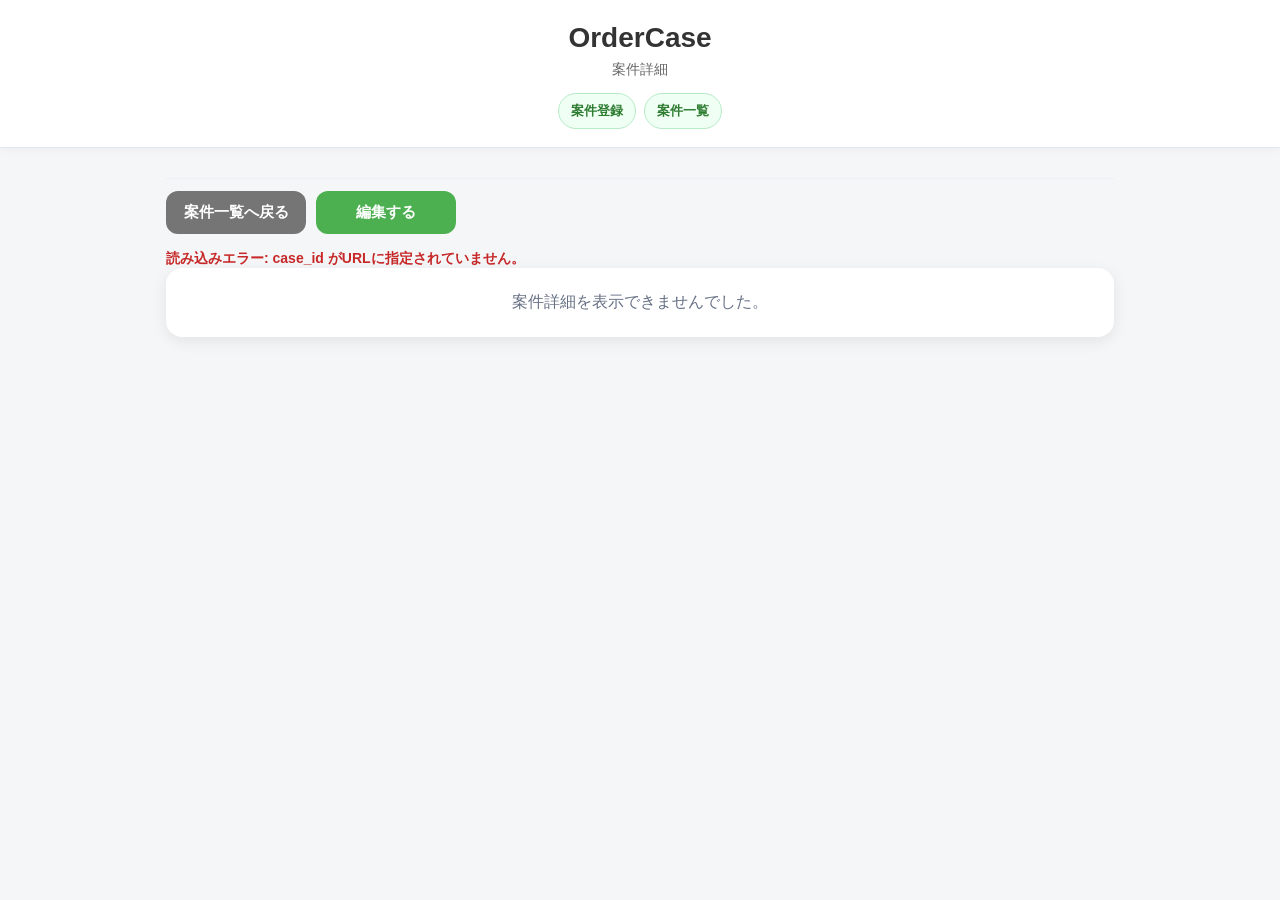
<file: case.html>
<!DOCTYPE html>
<html lang="ja">
<head>
  <meta charset="UTF-8" />
  <meta name="viewport" content="width=device-width, initial-scale=1.0" />
  <title>OrderCase 案件詳細</title>

  <link rel="stylesheet" href="./css/common.css" />

  <style>
    /****************************************************
     * case.html 専用スタイル
     ****************************************************/
    main {
      padding-bottom: 40px;
    }

    .actions {
      margin-bottom: 16px;
      display: flex;
      gap: 10px;
      flex-wrap: wrap;
      align-items: center;
    }

    .actions .button-link {
      min-width: 140px;
    }

    .button-link.edit {
      background: #4caf50;
      color: #fff;
      border: none;
    }

    .detail-head {
      margin-bottom: 14px;
    }

    .case-id {
      font-size: 18px;
      margin-bottom: 4px;
    }

    .case-title {
      color: #555;
    }

    .change-log-list {
      display: grid;
      gap: 12px;
    }

    .change-log-item {
      border: 1px solid #e2e8f0;
      border-radius: 14px;
      padding: 14px;
      background: #f8fafc;
    }

    .change-log-head {
      display: flex;
      justify-content: space-between;
      gap: 10px;
      align-items: flex-start;
      margin-bottom: 10px;
      flex-wrap: wrap;
    }

    .change-log-title {
      font-weight: 800;
      color: #333;
      line-height: 1.5;
    }

    .change-log-meta {
      font-size: 13px;
      color: #666;
      line-height: 1.6;
    }

    .change-log-type {
      display: inline-block;
      padding: 6px 10px;
      border-radius: 999px;
      font-size: 12px;
      font-weight: 800;
      background: #eef2ff;
      color: #3949ab;
      white-space: nowrap;
    }

    .change-log-memo {
      margin-top: 10px;
      padding: 10px;
      border-radius: 10px;
      background: #fff;
      border: 1px solid #edf0f3;
      font-size: 13px;
      line-height: 1.7;
      white-space: pre-wrap;
    }

    .change-log-fields {
      margin-top: 10px;
      padding: 10px;
      border-radius: 10px;
      background: #fff;
      border: 1px solid #edf0f3;
      font-size: 13px;
      line-height: 1.7;
      white-space: pre-wrap;
    }

    @media (max-width: 480px) {
      .actions {
        display: grid;
        grid-template-columns: 1fr;
      }

      .actions .button-link {
        width: 100%;
      }

      .change-log-head {
        display: grid;
        grid-template-columns: 1fr;
      }

      .change-log-type {
        width: fit-content;
      }
    }
  </style>
</head>

<body>
  <div class="loading-overlay" id="loadingOverlay">
    <div class="loading-box">
      <div class="spinner"></div>
      <div class="loading-text" id="loadingText">読み込み中...</div>
    </div>
  </div>

  <header id="ordercaseHeader"></header>

  <main>
    <div class="actions">
      <a class="button-link secondary" href="./cases.html">案件一覧へ戻る</a>
      <a class="button-link edit" id="editCaseLink" href="./edit.html">編集する</a>
    </div>

    <div class="message" id="messageBox">読み込み中...</div>
    <div id="detailRoot"></div>
  </main>

  <script src="./js/config.js"></script>
  <script src="./js/utils.js"></script>
  <script src="./js/auth-session.js"></script>
  <script src="./js/api.js"></script>
  <script src="./js/loading.js"></script>
  <script src="./js/navigation.js"></script>

  <script>
    /****************************************************
     * 状態 ここから
     ****************************************************/
    const state = {
  caseDetail: null,
  changeLogs: [],
  permission: ''
};
    /****************************************************
     * 状態 ここまで
     ****************************************************/


    /****************************************************
     * 初期化 ここから
     ****************************************************/
    document.addEventListener('DOMContentLoaded', async () => {
      try {
        renderOrderCaseHeader('', '案件詳細');
        setupEditLink();
        await loadCaseDetail();

      } catch (error) {
        console.error(error);
        setMessage('読み込みエラー: ' + error.message, 'error');
        renderEmpty('案件詳細を表示できませんでした。');
      }
    });
    /****************************************************
     * 初期化 ここまで
     ****************************************************/


    /****************************************************
     * setupEditLink ここから
     ****************************************************/
    function setupEditLink() {
      const caseId = getQueryParam('case_id');
      const link = document.getElementById('editCaseLink');

      if (!link) {
        return;
      }

      if (!caseId) {
        link.href = './edit.html';
        return;
      }

      link.href = `./edit.html?case_id=${encodeURIComponent(caseId)}`;
    }
    /****************************************************
     * setupEditLink ここまで
     ****************************************************/


        /****************************************************
     * applyPermissionView ここから
     * 権限に応じて編集導線を制御する
     ****************************************************/
    function applyPermissionView() {
      const canEdit = state.permission === 'all' || state.permission === 'edit';

      const editLink = document.getElementById('editCaseLink');

      if (editLink) {
        editLink.style.display = canEdit ? '' : 'none';
      }

      document.querySelectorAll('a[href="./index.html"], a[href="index.html"]').forEach(link => {
        link.style.display = canEdit ? '' : 'none';
      });
    }
    /****************************************************
     * applyPermissionView ここまで
     ****************************************************/

    
       /****************************************************
     * loadCaseDetail ここから
     * 案件詳細と変更履歴を1回のAPI通信でまとめて読み込む
     ****************************************************/
    async function loadCaseDetail() {
      const caseId = getQueryParam('case_id');

      if (!caseId) {
        throw new Error('case_id がURLに指定されていません。');
      }

      setMessage('案件詳細を読み込み中...', '');
      showLoading('案件詳細を読み込み中...');

      try {
        const pageJson = await fetchApiJsonWithParams('getCaseDetailPageData', {
  case_id: caseId,
  force_refresh: getQueryParam('force_refresh')
});

        if (!pageJson.ok) {
          throw new Error(pageJson.message || '案件詳細の取得に失敗しました');
        }

        const pageData = pageJson.data || {};

state.permission = pageJson.permission || '';
state.caseDetail = pageData.case_detail || null;
state.changeLogs = Array.isArray(pageData.change_logs)
  ? pageData.change_logs
  : [];

applyPermissionView();

        renderCaseDetail();
        setMessage('案件詳細を読み込みました。', '');

        removeForceRefreshFromUrl();

      } finally {
        hideLoading();
      }
    }
    /****************************************************
     * loadCaseDetail ここまで
     ****************************************************/

    /****************************************************
     * loadCaseChangeLogs ここから
     * 変更履歴を遅延読み込みする
     ****************************************************/
    async function loadCaseChangeLogs(caseId) {
      try {
        const logRoot = document.getElementById('changeLogRoot');

        if (logRoot) {
          logRoot.innerHTML = '<div class="message">変更履歴を読み込み中...</div>';
        }

        const logsJson = await fetchApiJsonWithParams('getCaseChangeLogs', {
          case_id: caseId
        });

        if (logsJson.ok) {
          state.changeLogs = Array.isArray(logsJson.data) ? logsJson.data : [];
        } else {
          state.changeLogs = [];
          console.warn('変更履歴の取得に失敗しました:', logsJson.message);
        }

        renderCaseDetail();

      } catch (error) {
        console.warn('変更履歴の取得に失敗しました:', error);

        const logRoot = document.getElementById('changeLogRoot');

        if (logRoot) {
          logRoot.innerHTML = '<div class="message error">変更履歴を読み込めませんでした。</div>';
        }
      }
    }
    /****************************************************
     * loadCaseChangeLogs ここまで
     ****************************************************/


    /****************************************************
     * canViewAmount ここから
     * 金額表示できる権限か判定する
     ****************************************************/
    function canViewAmount() {
      return state.permission !== 'view_without_amount';
    }
    /****************************************************
     * canViewAmount ここまで
     ****************************************************/


    /****************************************************
     * canViewChangeLogs ここから
     * 変更履歴を表示できる権限か判定する
     ****************************************************/
    function canViewChangeLogs() {
      return state.permission !== 'view_without_amount';
    }
    /****************************************************
     * canViewChangeLogs ここまで
     ****************************************************/
    

    /****************************************************
     * renderCaseDetail ここから
     ****************************************************/
    function renderCaseDetail() {
      const root = document.getElementById('detailRoot');
      const item = state.caseDetail;

      if (!item) {
        renderEmpty('案件が見つかりません。');
        return;
      }

      const statusName = getStatusName(item.status);
      const caseTypeName = getCaseTypeName(item.case_type);
      const scheduleText = getScheduleText(item);
      const billingUnits = calculateBillingUnits(item);
      const agencyStoreIdText = `${item.agency_id || '-'} / ${item.store_id || '-'}`;

      const amountSectionHtml = canViewAmount() ? `
        <section class="detail-card">
          <h2 class="section-title">金額</h2>
          <div class="grid two">
            ${fieldHtml('金額', formatAmount(item.amount))}
            ${fieldHtml('金額区分', getAmountTypeName(item.amount_type))}
            ${fieldHtml('税区分', getTaxTypeName(item.tax_type))}
            ${fieldHtml('金額メモ', item.amount_memo)}
          </div>
        </section>
      ` : '';

      const changeLogsSectionHtml = canViewChangeLogs() ? `
        <section class="detail-card">
          <h2 class="section-title">変更履歴</h2>
          ${renderChangeLogs()}
        </section>
      ` : '';
      
      root.innerHTML = `
        <section class="detail-card">
          <div class="detail-head">
            <div>
              <div class="case-id">${escapeHtml(item.case_id)}</div>
              <div class="case-title">${escapeHtml(caseTypeName)} / ${escapeHtml(item.store_name || '-')}</div>
            </div>
            <div class="status ${escapeHtml(item.status || '')}">${escapeHtml(statusName)}</div>
          </div>

          <div class="grid three">
            ${fieldHtml('対象月', item.target_month)}
            ${fieldHtml('案件種別', caseTypeName)}
            ${fieldHtml('ステータス', statusName)}
            ${fieldHtml('入力方式', item.input_mode === 'days' ? '日数指定' : '日付指定')}
            ${fieldHtml('日付/日数', scheduleText)}
            ${fieldHtml('返答期限', item.reply_deadline)}
          </div>
        </section>

        <section class="detail-card">
          <h2 class="section-title">代理店・連携店舗</h2>
          <div class="grid two">
            ${fieldHtml('代理店', item.agency_name)}
            ${fieldHtml('連携店舗', item.store_name)}
            ${fieldHtml('連携店舗エリア', item.store_area)}
            ${fieldHtml('代理店ID / 店舗ID', agencyStoreIdText)}
          </div>
        </section>

        <section class="detail-card">
          <h2 class="section-title">稼働条件</h2>
          <div class="grid two">
            ${fieldHtml('実稼働場所', item.work_location)}
            ${fieldHtml('実稼働エリア', item.work_area)}
            ${fieldHtml('稼働開始時間', item.work_start_time)}
            ${fieldHtml('稼働終了時間', item.work_end_time)}
            ${fieldHtml('集合時間', item.meeting_time)}
            ${fieldHtml('集合場所', item.meeting_place)}
            ${fieldHtml('必要スキル', getSkillName(item.required_skill))}
          </div>
        </section>

        <section class="detail-card">
          <h2 class="section-title">必要数</h2>
          <div class="grid three">
            ${fieldHtml('必要枠数', item.required_lines)}
            ${fieldHtml('1枠あたり人数', item.people_per_line)}
            ${fieldHtml('必要人数', item.required_people)}
            ${fieldHtml('請求コマ数', formatBillingUnits(billingUnits))}
          </div>
        </section>

        <section class="detail-card">
          <h2 class="section-title">日付明細</h2>
          ${renderCaseDates(item)}
        </section>

       ${amountSectionHtml}

        <section class="detail-card">
          <h2 class="section-title">メモ</h2>
          <div class="grid">
            ${memoHtml('先方メモ', item.client_memo)}
            ${memoHtml('社内メモ', item.internal_memo)}
            ${memoHtml('運用メモ', item.operation_memo)}
          </div>
        </section>

        <section class="detail-card">
          <h2 class="section-title">管理情報</h2>
          <div class="grid two">
            ${fieldHtml('ShiftBuilder対象', formatBoolean(item.for_shift_builder))}
            ${fieldHtml('アーカイブ', formatBoolean(item.archived))}
            ${fieldHtml('登録者', item.created_by)}
            ${fieldHtml('登録日時', item.created_at)}
            ${fieldHtml('更新者', item.updated_by)}
            ${fieldHtml('更新者メール', item.updated_by_email)}
            ${fieldHtml('更新日時', item.updated_at)}
          </div>
        </section>

               ${changeLogsSectionHtml}

      `; 
    }
  
    /****************************************************
     * renderCaseDetail ここまで
     ****************************************************/


    /****************************************************
     * renderCaseDates ここから
     ****************************************************/
    function renderCaseDates(item) {
      if (item.input_mode === 'days') {
        return `
          <div class="grid two">
            ${fieldHtml('希望日数', item.requested_days ? `${item.requested_days}日分` : '-')}
            ${fieldHtml('割当状況', getAllocationStatusName(item.allocation_status))}
          </div>
        `;
      }

      const dates = Array.isArray(item.case_dates) ? item.case_dates : [];

      if (dates.length === 0) {
        return '<div class="empty">日付明細はありません。</div>';
      }

      const rows = dates.map(date => {
        return `
          <div class="date-item">
            <div class="date-main">${escapeHtml(date.work_date || '-')}</div>
            <div class="date-sub">必要枠数：${escapeHtml(date.required_lines || '-')} / 1枠あたり人数：${escapeHtml(date.people_per_line || '-')} / 必要人数：${escapeHtml(date.required_people || '-')}</div>
            <div class="date-sub">メモ：${escapeHtml(date.memo || '-')}</div>
          </div>
        `;
      }).join('');

      return `<div class="date-list">${rows}</div>`;
    }
    /****************************************************
     * renderCaseDates ここまで
     ****************************************************/


    /****************************************************
     * renderChangeLogs ここから
     ****************************************************/
    function renderChangeLogs() {
      const logs = Array.isArray(state.changeLogs) ? state.changeLogs : [];

      if (logs.length === 0) {
        return '<div class="empty">変更履歴はありません。</div>';
      }

      const html = logs.map(log => {
        return `
          <div class="change-log-item">
            <div class="change-log-head">
              <div>
                <div class="change-log-title">${escapeHtml(log.change_reason || getChangeTypeDisplayName(log.changed_type))}</div>
                <div class="change-log-meta">
                  ${escapeHtml(log.changed_at || '-')} / ${escapeHtml(log.changed_by || '-')} / ${escapeHtml(log.changed_by_email || '-')}
                </div>
              </div>
              <div class="change-log-type">${escapeHtml(getChangeTypeDisplayName(log.changed_type))}</div>
            </div>

            <div class="change-log-memo">
              <strong>変更メモ：</strong><br>
              ${escapeHtml(log.memo || '-')}
            </div>

            <div class="change-log-fields">
              <strong>変更内容：</strong><br>
              ${escapeHtml(log.changed_fields || '-')}
            </div>
          </div>
        `;
      }).join('');

      return `<div class="change-log-list">${html}</div>`;
    }
    /****************************************************
     * renderChangeLogs ここまで
     ****************************************************/


    /****************************************************
     * 請求コマ数計算 ここから
     ****************************************************/
    function calculateBillingUnits(item) {
      if (item.input_mode === 'days') {
        const requestedDays = Number(item.requested_days || 0);
        const requiredPeople = Number(item.required_people || 0);

        if (!requestedDays || !requiredPeople) {
          return 0;
        }

        return requestedDays * requiredPeople;
      }

      const dates = Array.isArray(item.case_dates) ? item.case_dates : [];

      if (dates.length === 0) {
        const requiredPeople = Number(item.required_people || 0);
        return requiredPeople || 0;
      }

      return dates.reduce((sum, date) => {
        return sum + Number(date.required_people || 0);
      }, 0);
    }
    /****************************************************
     * 請求コマ数計算 ここまで
     ****************************************************/


    /****************************************************
     * HTML部品 ここから
     ****************************************************/
    function fieldHtml(label, value) {
      return `
        <div class="field">
          <div class="label">${escapeHtml(label)}</div>
          <div class="value">${escapeHtml(displayValue(value))}</div>
        </div>
      `;
    }

    function memoHtml(label, value) {
      return `
        <div>
          <div class="label">${escapeHtml(label)}</div>
          <div class="memo-box">${escapeHtml(displayValue(value))}</div>
        </div>
      `;
    }

    function renderEmpty(text) {
      const root = document.getElementById('detailRoot');
      root.innerHTML = `<div class="empty">${escapeHtml(text)}</div>`;
    }
    /****************************************************
     * HTML部品 ここまで
     ****************************************************/


    /****************************************************
     * 表示名変換 ここから
     ****************************************************/
    function getChangeTypeDisplayName(value) {
      const map = {
        correction: '誤入力の修正',
        condition_change: '発注条件変更',
        status_change: 'ステータス変更',
        internal_note: '社内メモ更新',
        other: 'その他'
      };

      return map[value] || value || 'その他';
    }

    function formatBillingUnits(value) {
      if (value === '' || value === null || value === undefined || Number(value) === 0) {
        return '-';
      }

      return `${value}コマ`;
    }
    /****************************************************
     * 表示名変換 ここまで
     ****************************************************/


    /****************************************************
     * removeForceRefreshFromUrl ここから
     * force_refresh=1 を一度使ったらURLから消す
     ****************************************************/
    function removeForceRefreshFromUrl() {
      const url = new URL(window.location.href);

      if (!url.searchParams.has('force_refresh')) {
        return;
      }

      url.searchParams.delete('force_refresh');

      window.history.replaceState(
        {},
        document.title,
        url.pathname + url.search + url.hash
      );
    }
    /****************************************************
     * removeForceRefreshFromUrl ここまで
     ****************************************************/

    
    /****************************************************
     * 小物関数 ここから
     ****************************************************/
    function setMessage(text, type) {
      const box = document.getElementById('messageBox');
      box.textContent = text;
      box.className = `message ${type || ''}`;
    }
    /****************************************************
     * 小物関数 ここまで
     ****************************************************/
  </script>
</body>
</html>
</file>
<file: css/common.css>
/****************************************************
 * common.css
 * OrderCase 共通スタイル
 * PMO系UIに寄せたShiftCore共通テーマ
 ****************************************************/


/****************************************************
 * 基本設定 ここから
 ****************************************************/
* {
  box-sizing: border-box;
}

body {
  margin: 0;
  font-family: sans-serif;
  background: #f5f6f8;
  color: #333;
}

main {
  max-width: 980px;
  margin: 0 auto;
  padding: 16px;
}

.container {
  max-width: 760px;
  margin: 0 auto;
  padding: 16px;
}
/****************************************************
 * 基本設定 ここまで
 ****************************************************/


/****************************************************
 * ヘッダー・ナビ ここから
 ****************************************************/
header {
  background: #ffffff;
  color: #333;
  padding: 18px 16px;
  border-bottom: 1px solid #e2e8f0;
  box-shadow: 0 2px 10px rgba(0,0,0,.04);
}

header h1 {
  margin: 0;
  font-size: 28px;
  text-align: center;
  line-height: 1.4;
}

header p {
  margin: 4px 0 0;
  font-size: 14px;
  color: #666;
  text-align: center;
}

.top-nav {
  display: flex;
  gap: 8px;
  margin-top: 14px;
  justify-content: center;
  flex-wrap: wrap;
}

.nav-link {
  display: inline-block;
  padding: 8px 12px;
  border-radius: 999px;
  color: #2e7d32;
  text-decoration: none;
  font-size: 13px;
  font-weight: bold;
  background: #f0fff4;
  border: 1px solid #b7ebc6;
}

.nav-link.active {
  background: #4caf50;
  color: #fff;
  border-color: #4caf50;
}

.nav-link:hover {
  text-decoration: none;
  background: #e4f8e9;
}

.nav-link.active:hover {
  background: #43a047;
}
/****************************************************
 * ヘッダー・ナビ ここまで
 ****************************************************/


/****************************************************
 * カード・セクション ここから
 ****************************************************/
.card,
section,
.detail-card,
.case-card,
.toolbar,
.empty {
  background: #fff;
  border-radius: 16px;
  box-shadow: 0 4px 16px rgba(0,0,0,.08);
  border: none;
}

.card,
section,
.detail-card,
.case-card {
  padding: 20px;
  margin-bottom: 16px;
}

.toolbar {
  padding: 14px;
  margin-bottom: 16px;
}

.empty {
  padding: 24px;
  text-align: center;
  color: #667085;
}

h1 {
  margin: 0 0 16px;
  font-size: 28px;
  text-align: center;
  line-height: 1.4;
}

h2,
.section-title {
  margin: 0 0 12px;
  font-size: 18px;
}

.section-title {
  padding-bottom: 8px;
  border-bottom: 1px solid #e3e7eb;
}

.description {
  text-align: center;
  color: #666;
  margin-bottom: 20px;
  font-size: 14px;
}
/****************************************************
 * カード・セクション ここまで
 ****************************************************/


/****************************************************
 * フォーム ここから
 ****************************************************/
label {
  display: block;
  font-weight: bold;
  margin-bottom: 8px;
  font-size: 14px;
  color: #333;
}

input,
select,
textarea {
  width: 100%;
  border: 1px solid #d0d7de;
  border-radius: 12px;
  padding: 12px 14px;
  font-size: 16px;
  background: #fff;
  color: #333;
}

textarea {
  min-height: 100px;
  resize: vertical;
}

input[readonly] {
  background: #f8fafc;
  color: #555;
}

.hint {
  font-size: 13px;
  color: #666;
  margin-top: 6px;
  line-height: 1.6;
}

.mt-12 {
  margin-top: 12px;
}

.mt-16 {
  margin-top: 16px;
}
/****************************************************
 * フォーム ここまで
 ****************************************************/


/****************************************************
 * ボタン ここから
 ****************************************************/
button,
.button-link,
.detail-link {
  border: none;
  border-radius: 12px;
  padding: 12px 14px;
  font-size: 15px;
  font-weight: bold;
  cursor: pointer;
  text-decoration: none;
  text-align: center;
}

button,
.button-link,
.detail-link,
.primary,
.submit-btn {
  background: #4caf50;
  color: #fff;
}

button.secondary,
.button-link.secondary,
.clear-btn {
  background: #757575;
  color: #fff;
}

button:disabled,
.submit-btn:disabled,
.clear-btn:disabled {
  opacity: .6;
  cursor: not-allowed;
}

.button-row {
  display: grid;
  grid-template-columns: 1fr 1fr;
  gap: 8px;
}

.card-actions,
.actions {
  display: flex;
  gap: 10px;
  flex-wrap: wrap;
  margin-top: 14px;
  padding-top: 12px;
  border-top: 1px solid #edf0f3;
}

.card-actions {
  justify-content: flex-end;
}
/****************************************************
 * ボタン ここまで
 ****************************************************/


/****************************************************
 * メッセージ・情報ボックス ここから
 ****************************************************/
.message {
  margin-top: 12px;
  font-size: 14px;
  font-weight: bold;
  white-space: pre-wrap;
  color: #666;
}

.message.error,
.error {
  color: #c62828;
}

.message.success,
.success {
  color: #1b5e20;
}

.info-box {
  padding: 14px;
  border-radius: 12px;
  background: #f8fafc;
  border: 1px solid #e2e8f0;
  min-height: 52px;
  display: flex;
  align-items: center;
  font-weight: bold;
  word-break: break-word;
}

.info-box.error {
  background: #fff1f1;
  border-color: #ffc9c9;
  color: #c62828;
}

.info-box.success {
  background: #f0fff4;
  border-color: #b7ebc6;
  color: #1b5e20;
}

.danger-box {
  padding: 14px;
  border-radius: 12px;
  background: #fff1f1;
  border: 1px solid #ffc9c9;
  color: #c62828;
  line-height: 1.7;
  font-weight: bold;
}
/****************************************************
 * メッセージ・情報ボックス ここまで
 ****************************************************/


/****************************************************
 * バッジ・ステータス ここから
 ****************************************************/
.badge,
.status {
  display: inline-block;
  padding: 6px 10px;
  border-radius: 999px;
  font-size: 12px;
  font-weight: bold;
  background: #eef2ff;
  color: #3949ab;
  margin-right: 8px;
  margin-bottom: 8px;
  white-space: nowrap;
}

.status.checking {
  background: #fff6ed;
  color: #c4320a;
}

.status.confirmed {
  background: #f0fff4;
  color: #1b5e20;
}

.status.cancelled {
  background: #fff1f1;
  color: #c62828;
}

.status.archived {
  background: #f8fafc;
  color: #666;
}
/****************************************************
 * バッジ・ステータス ここまで
 ****************************************************/


/****************************************************
 * グリッド・一覧 ここから
 ****************************************************/
.grid {
  display: grid;
  gap: 10px;
}

@media (min-width: 720px) {
  .grid.two {
    grid-template-columns: 1fr 1fr;
  }

  .grid.three {
    grid-template-columns: 1fr 1fr 1fr;
  }
}

.case-list {
  display: grid;
  gap: 12px;
}

.case-head,
.detail-head {
  display: flex;
  justify-content: space-between;
  gap: 10px;
  align-items: flex-start;
  margin-bottom: 12px;
}

.case-id {
  font-weight: bold;
  font-size: 15px;
}

.case-title {
  font-size: 16px;
  font-weight: bold;
  margin-bottom: 8px;
}

.meta {
  display: grid;
  gap: 6px;
  font-size: 14px;
  color: #555;
  line-height: 1.6;
}

@media (min-width: 720px) {
  .meta {
    grid-template-columns: 1fr 1fr;
  }
}

.memo {
  margin-top: 10px;
  padding-top: 10px;
  border-top: 1px solid #edf0f3;
  font-size: 14px;
  color: #555;
  white-space: pre-wrap;
}
/****************************************************
 * グリッド・一覧 ここまで
 ****************************************************/


/****************************************************
 * 詳細表示 ここから
 ****************************************************/
.field {
  background: #f8fafc;
  border: 1px solid #e2e8f0;
  border-radius: 12px;
  padding: 14px;
  min-height: 64px;
}

.label {
  font-size: 12px;
  font-weight: bold;
  color: #666;
  margin-bottom: 5px;
}

.value {
  font-size: 14px;
  font-weight: bold;
  color: #333;
  white-space: pre-wrap;
  word-break: break-word;
}

.memo-box {
  background: #f8fafc;
  border: 1px solid #e2e8f0;
  border-radius: 12px;
  padding: 14px;
  font-size: 14px;
  line-height: 1.7;
  color: #333;
  white-space: pre-wrap;
  word-break: break-word;
}

.date-list {
  display: grid;
  gap: 8px;
}

.date-item {
  background: #f8fafc;
  border: 1px solid #e2e8f0;
  border-radius: 12px;
  padding: 14px;
  display: grid;
  gap: 6px;
}

@media (min-width: 720px) {
  .date-item {
    grid-template-columns: 150px 1fr 1fr;
    align-items: center;
  }
}

.date-main {
  font-weight: bold;
}

.date-sub {
  font-size: 13px;
  color: #555;
}
/****************************************************
 * 詳細表示 ここまで
 ****************************************************/


/****************************************************
 * カレンダー ここから
 ****************************************************/
.month-control {
  display: flex;
  align-items: center;
  justify-content: center;
  margin-bottom: 12px;
}

.month-title,
.calendar-title {
  flex: 1;
  text-align: center;
  font-size: 20px;
  font-weight: bold;
}

.weekday-row,
.calendar-grid,
.calendar {
  display: grid;
  grid-template-columns: repeat(7, 1fr);
  gap: 6px;
}

.weekday {
  text-align: center;
  font-size: 12px;
  color: #666;
  padding: 8px 0;
  font-weight: bold;
}

.weekday.sun {
  color: #c62828;
}

.weekday.sat {
  color: #1565c0;
}

.day-cell,
.day {
  aspect-ratio: 1 / 1;
  border: 1px solid #d9dee5;
  border-radius: 12px;
  background: #fff;
  cursor: pointer;
  display: flex;
  align-items: center;
  justify-content: center;
  font-size: 15px;
  user-select: none;
  transition: .15s;
  font-weight: bold;
}

.day-cell.empty,
.day.blank {
  background: transparent;
  border: none;
  cursor: default;
}

.day-cell.sat {
  color: #1565c0;
}

.day-cell.sun {
  color: #c62828;
}

.day-cell.selected,
.day.selected {
  background: #4caf50;
  color: #fff;
  border-color: #4caf50;
  font-weight: bold;
}

.day-cell.disabled {
  opacity: .45;
  cursor: not-allowed;
  pointer-events: none;
}

.selected-list,
.selected-date-list {
  padding: 12px;
  border-radius: 12px;
  background: #fafafa;
  border: 1px solid #e3e7eb;
  min-height: 54px;
  font-size: 14px;
  line-height: 1.6;
  word-break: break-word;
}

.calendar-head {
  display: flex;
  align-items: center;
  justify-content: space-between;
  gap: 8px;
  margin-bottom: 12px;
}

.date-row {
  border: 1px solid #e3e7eb;
  border-radius: 12px;
  padding: 12px;
  background: #fafafa;
}

.date-row-title {
  font-weight: bold;
  margin-bottom: 10px;
}
/****************************************************
 * カレンダー ここまで
 ****************************************************/


/****************************************************
 * 完了画面系 ここから
 ****************************************************/
.complete-icon {
  font-size: 48px;
  text-align: center;
  margin-bottom: 8px;
}

.complete-title {
  font-size: 24px;
  font-weight: bold;
  text-align: center;
  margin-bottom: 12px;
  color: #1b5e20;
}

.complete-text {
  text-align: center;
  color: #555;
  line-height: 1.7;
  margin-bottom: 16px;
  white-space: pre-wrap;
}

.complete-detail {
  background: #f8fafc;
  border: 1px solid #e2e8f0;
  border-radius: 12px;
  padding: 14px;
  font-size: 14px;
  line-height: 1.7;
  white-space: pre-wrap;
}
/****************************************************
 * 完了画面系 ここまで
 ****************************************************/


/****************************************************
 * ローディング ここから
 ****************************************************/
.loading-overlay {
  position: fixed;
  inset: 0;
  background: rgba(255, 255, 255, 0.78);
  display: none;
  align-items: center;
  justify-content: center;
  z-index: 9999;
  backdrop-filter: blur(5px);
}

.loading-overlay.show {
  display: flex;
}

.loading-box {
  background: #fff;
  border-radius: 16px;
  padding: 22px 24px;
  box-shadow: 0 4px 16px rgba(0,0,0,.12);
  text-align: center;
  min-width: 220px;
}

.spinner {
  width: 34px;
  height: 34px;
  border-radius: 999px;
  border: 4px solid #e2e8f0;
  border-top-color: #4caf50;
  animation: spin .8s linear infinite;
  margin: 0 auto 12px;
}

@keyframes spin {
  to {
    transform: rotate(360deg);
  }
}

.loading-text {
  font-size: 14px;
  font-weight: bold;
  color: #333;
}
/****************************************************
 * ローディング ここまで
 ****************************************************/


/****************************************************
 * レスポンシブ ここから
 ****************************************************/
@media (max-width: 480px) {
  header h1,
  h1 {
    font-size: 24px;
  }

  .card,
  section,
  .detail-card,
  .case-card {
    padding: 16px;
    border-radius: 14px;
  }

  .day-cell,
  .day {
    font-size: 14px;
    border-radius: 10px;
  }

  .month-title,
  .calendar-title {
    font-size: 18px;
  }

  .button-row {
    grid-template-columns: 1fr;
  }

  .case-head,
  .detail-head {
    flex-direction: column;
  }
}
/****************************************************
 * レスポンシブ ここまで
 ****************************************************/
</file>
